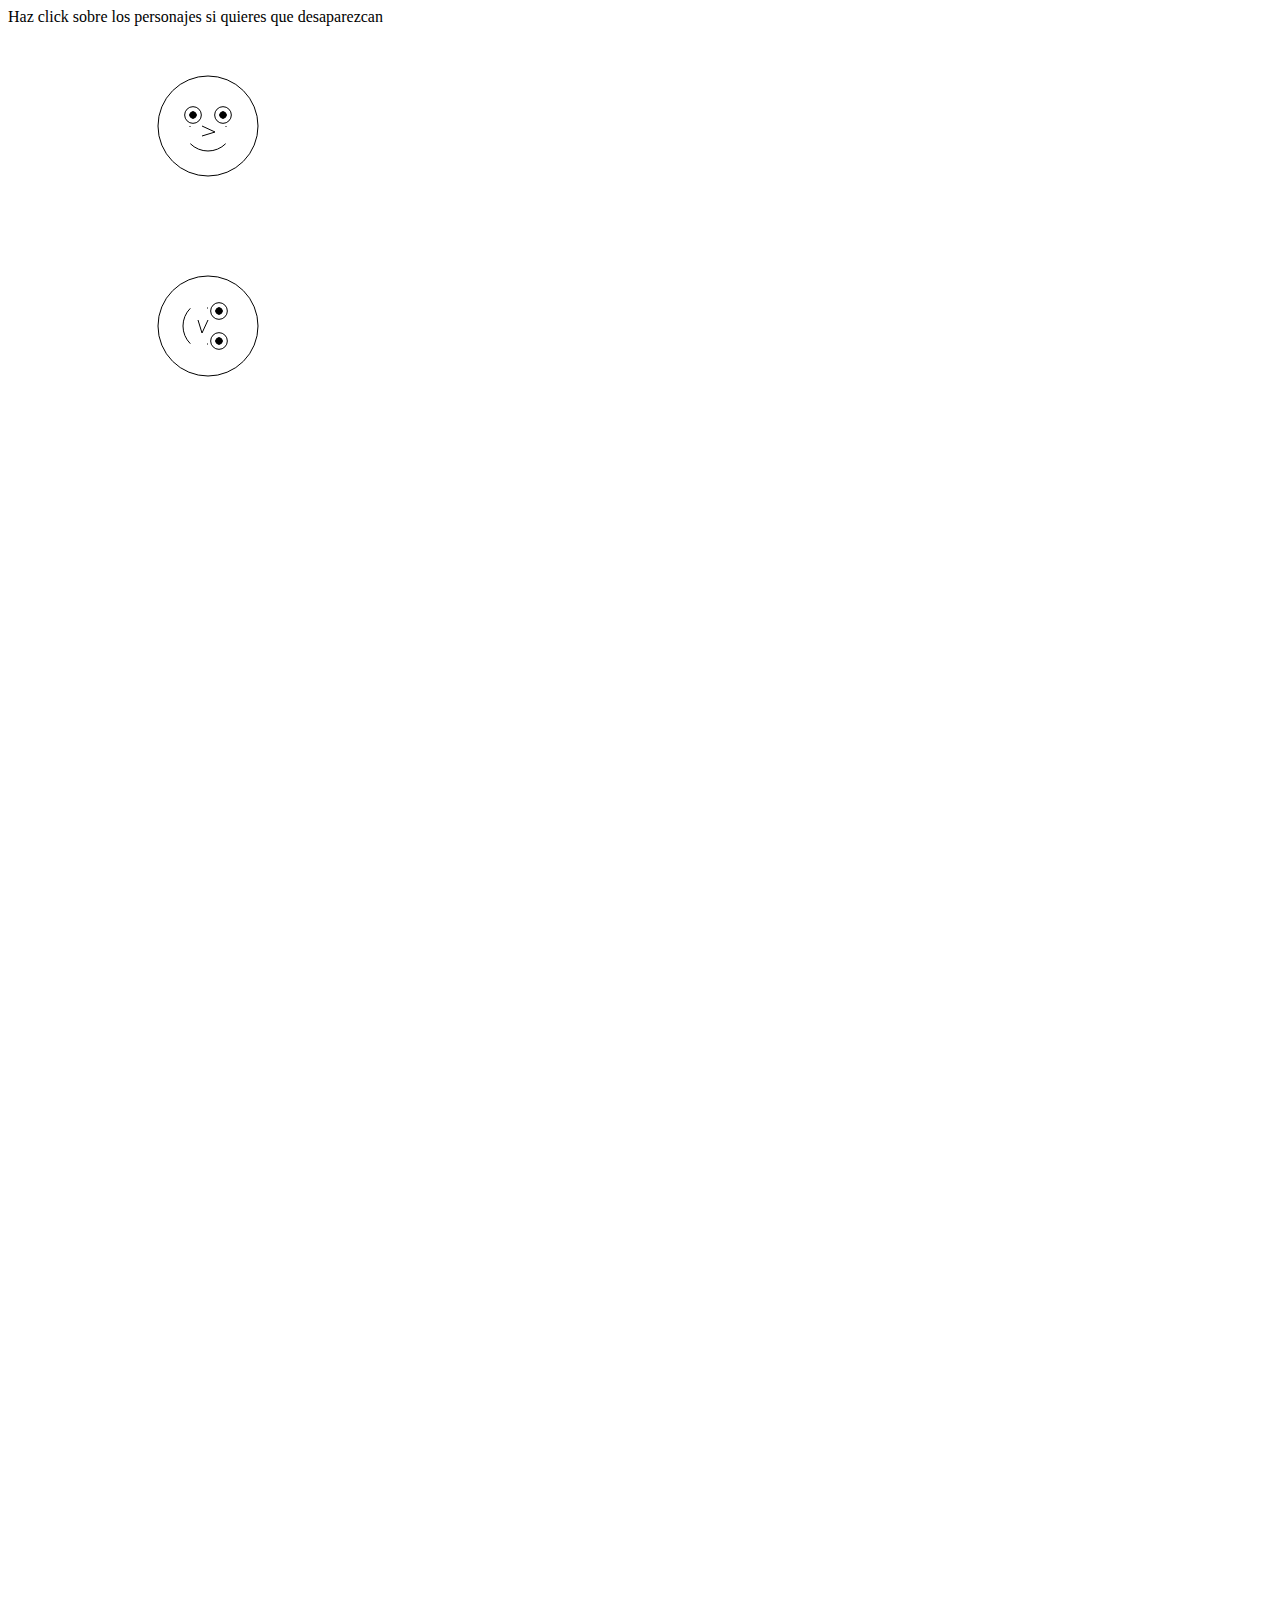
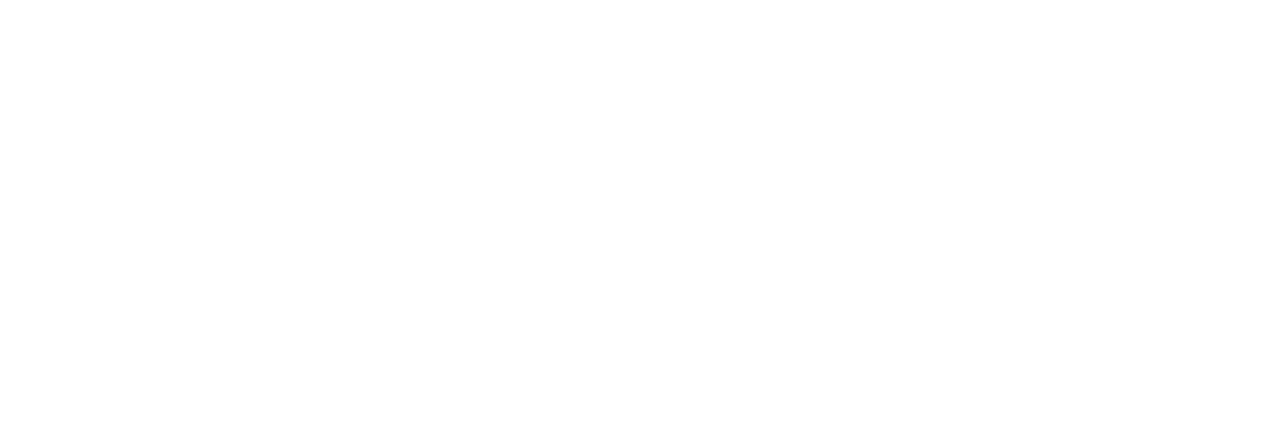
<file: borrarpersonaje/borrarpersonaje.html>
<!DOCTYPE html>
<html lang="en">
<head>
    <meta charset="UTF-8">
    <meta http-equiv="X-UA-Compatible" content="IE=edge">
    <meta name="viewport" content="width=device-width, initial-scale=1.0">
    <title>Borrar personajes</title>
</head>
<body>
    <div id="contenedor"></div>
    <canvas id="myCanvas" widht="2000" height="2000"></canvas>
    <script src="borrarpersonaje.js"></script>
</body>
</html>
</file>
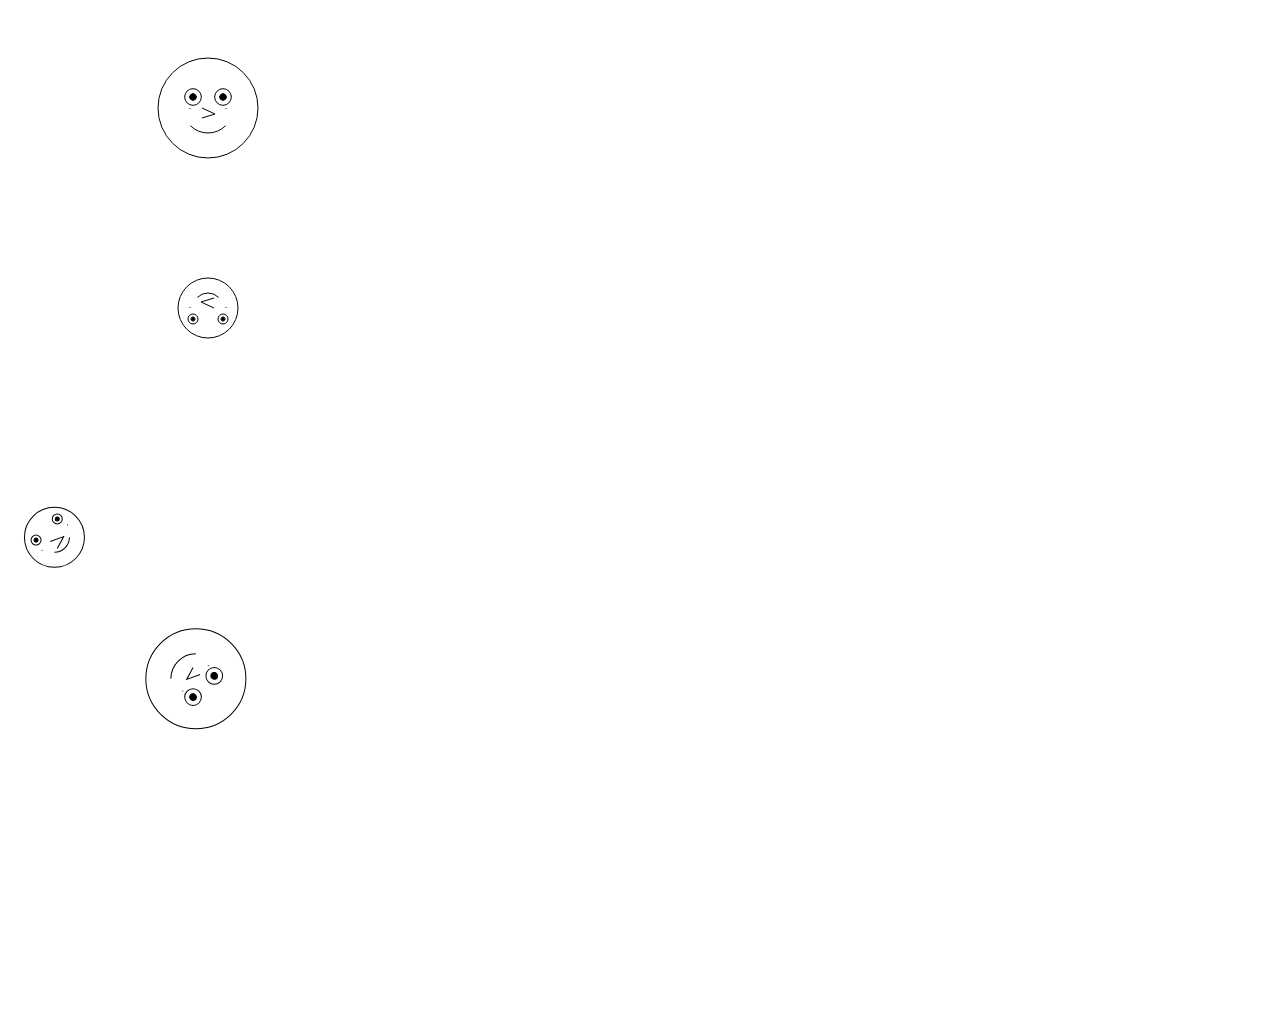
<file: dibujarpersonajes/dibujarpersonajes.html>
<!DOCTYPE html>
<html lang="en">
<head>
    <meta charset="UTF-8">
    <meta http-equiv="X-UA-Compatible" content="IE=edge">
    <meta name="viewport" content="width=device-width, initial-scale=1.0">
    <title>Dibujar Personaje</title>
</head>
<body>
    <canvas id="myCanvas" widht="1000" height="1000"></canvas>
    <script src="dibujarpersonajes.js"></script>
</body>
</html>
</file>
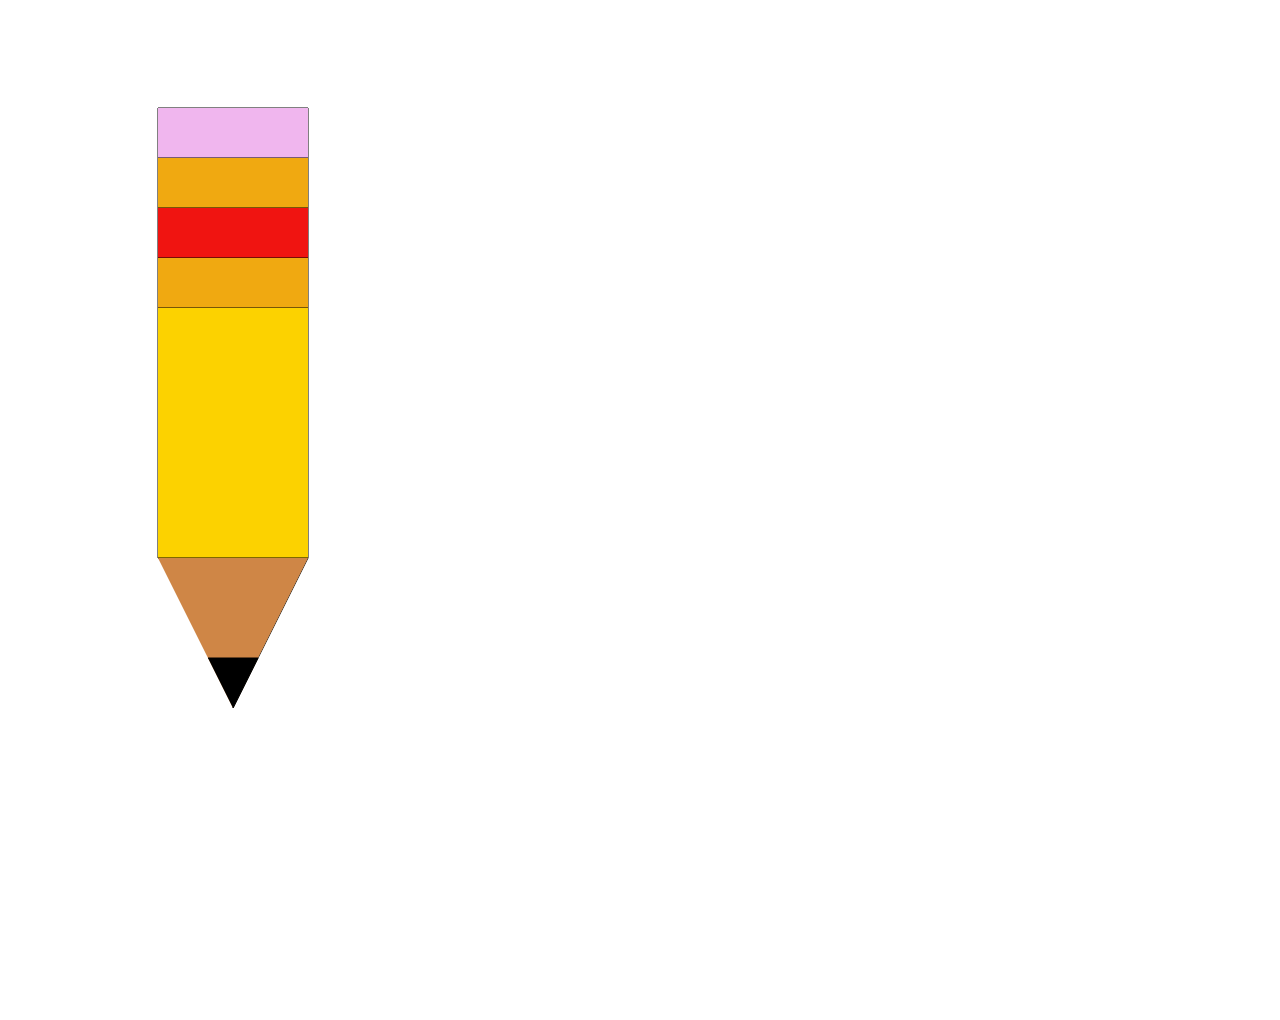
<file: lapiz/lapiz.html>
<!DOCTYPE html>
<html lang="en">
<head>
    <meta charset="UTF-8">
    <meta http-equiv="X-UA-Compatible" content="IE=edge">
    <meta name="viewport" content="width=device-width, initial-scale=1.0">
    <canvas id="myCanvas" width="1000" height="1000"></canvas>
    <script src="lapiz.js"></script>
    <title>Lapiz</title>
</head>
<body>
    
</body>
</html>
</file>
